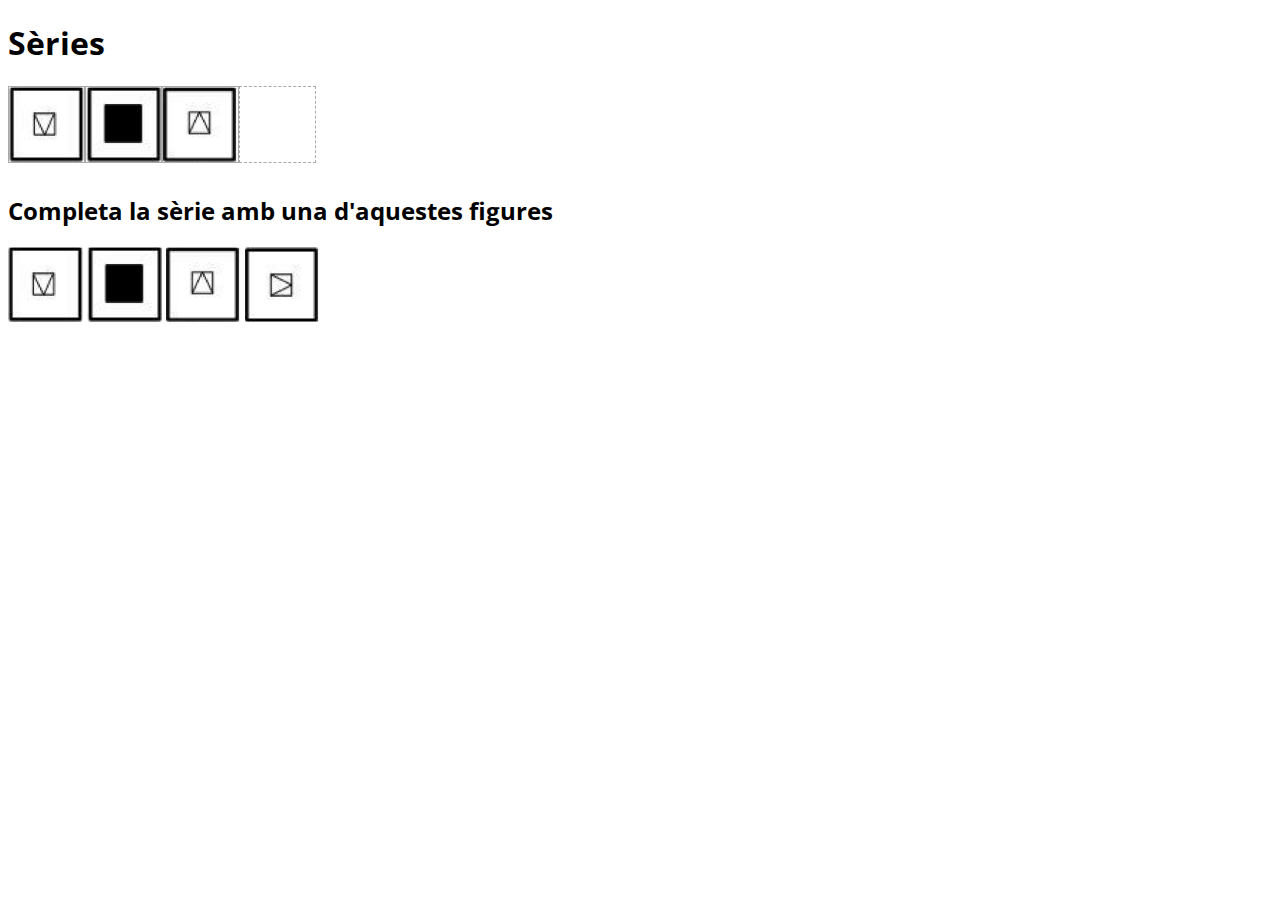
<file: index.html>
<!DOCTYPE html>
<html lang="ca">

<head>
    <meta charset="utf-8" />
    <title>exericic1</title>
    <link rel="stylesheet" href="estils.css">
    <link href='https://fonts.googleapis.com/css?family=Open+Sans:400,700' rel='stylesheet' type='text/css'>
    <script type="text/javascript" src="script.js"></script>
</head>

<body>
    <h1>Sèries</h1>
    <div id="div1"></div>
    <div id="div2"></div>
    <div id="div3"></div>
    <div id="div4"></div>

    </br></br></br></br>
    <h2>Completa la sèrie amb una d'aquestes figures </h2>
    <img id="drag1" src="images/image1.png" height="75" width="75" draggable="true">
    <img id="drag2" src="images/image2.png" height="75" width="75" draggable="true">
    <img id="drag3" src="images/image3.png" height="75" width="75" draggable="true">
    <img id="drag4" src="images/image4.png" height="75" width="75" draggable="true">

</body>

</html>
</file>
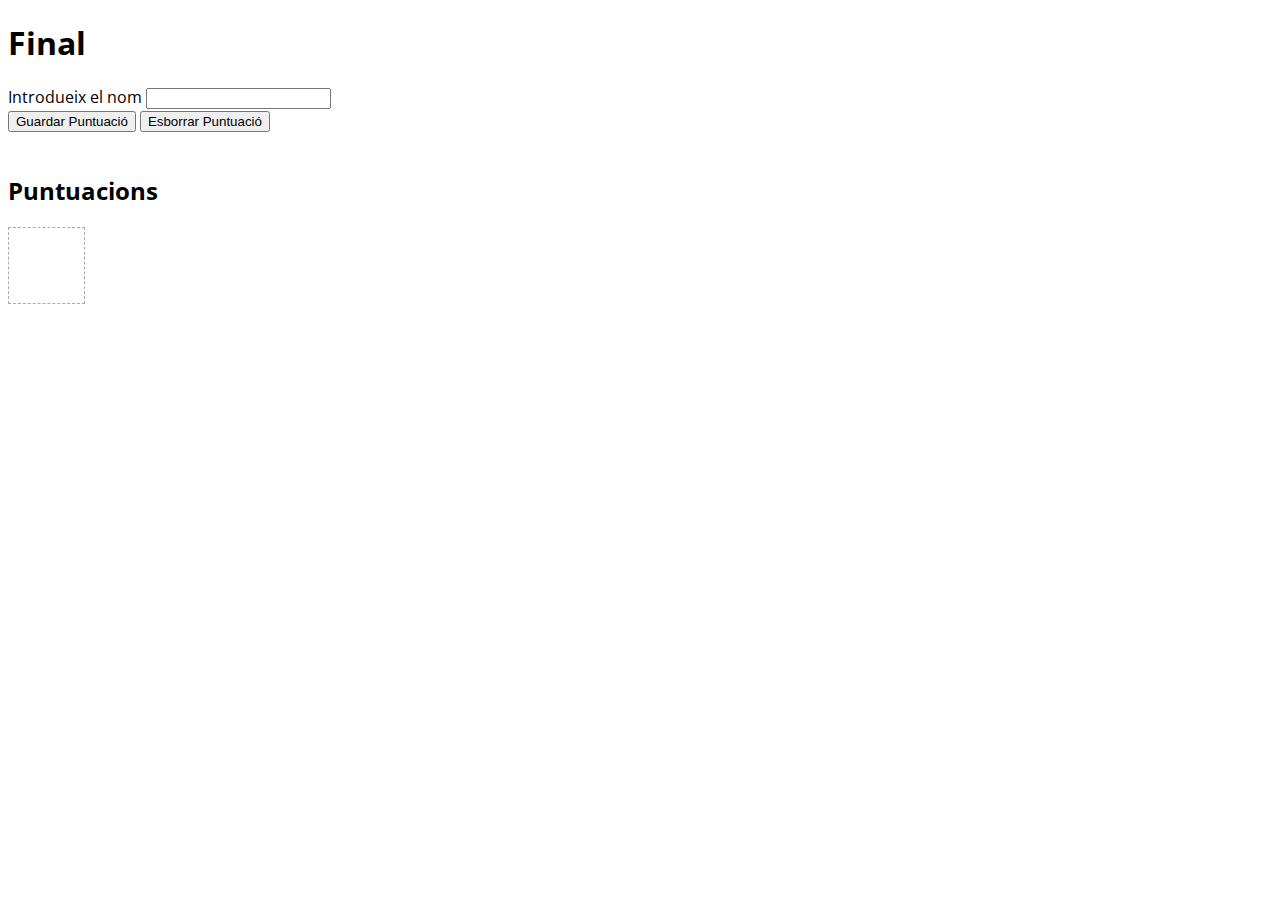
<file: final.html>
<!DOCTYPE html>
<html lang="ca" manifest="daw2.mf">

<head>
    <meta charset="utf-8" />
    <title>Sèries</title>
    <link rel="stylesheet" href="estils.css">
    <link href='https://fonts.googleapis.com/css?family=Open+Sans:400,700' rel='stylesheet' type='text/css'>
    <script type="text/javascript" src="scriptForm.js"></script>
</head>

<body>
    <h1>Final</h1>

    <form onSubmit="return false;">
        Introdueix el nom
        <input type="text" name="nombre" id="nombre">
        <br>

            <input type="button" value="Guardar Puntuació" onclick="guardarNom()" />
            <input type="button" value="Esborrar Puntuació" onclick="esborrarNom()" />
    </form>
    </br>
    <h2>Puntuacions</h2>
    <div id="tablePrint"></div>

</body>

</html>
</file>
<file: estils.css>
/*web fonts http://www.google.com/webfonts#HomePlace:home */

body {
    font-family: 'Open Sans', sans-serif;
}
div {
    width: 75px;
    height: 75px;
    padding: 0px;
    border: 1px solid #aaaaaa;
    margin: 0px;
    cursor: pointer;
    float: left;
}

div:last-of-type {
        border-style: dashed;
}

div img {
    width: 100%;
    height: 100%;
}
</file>
